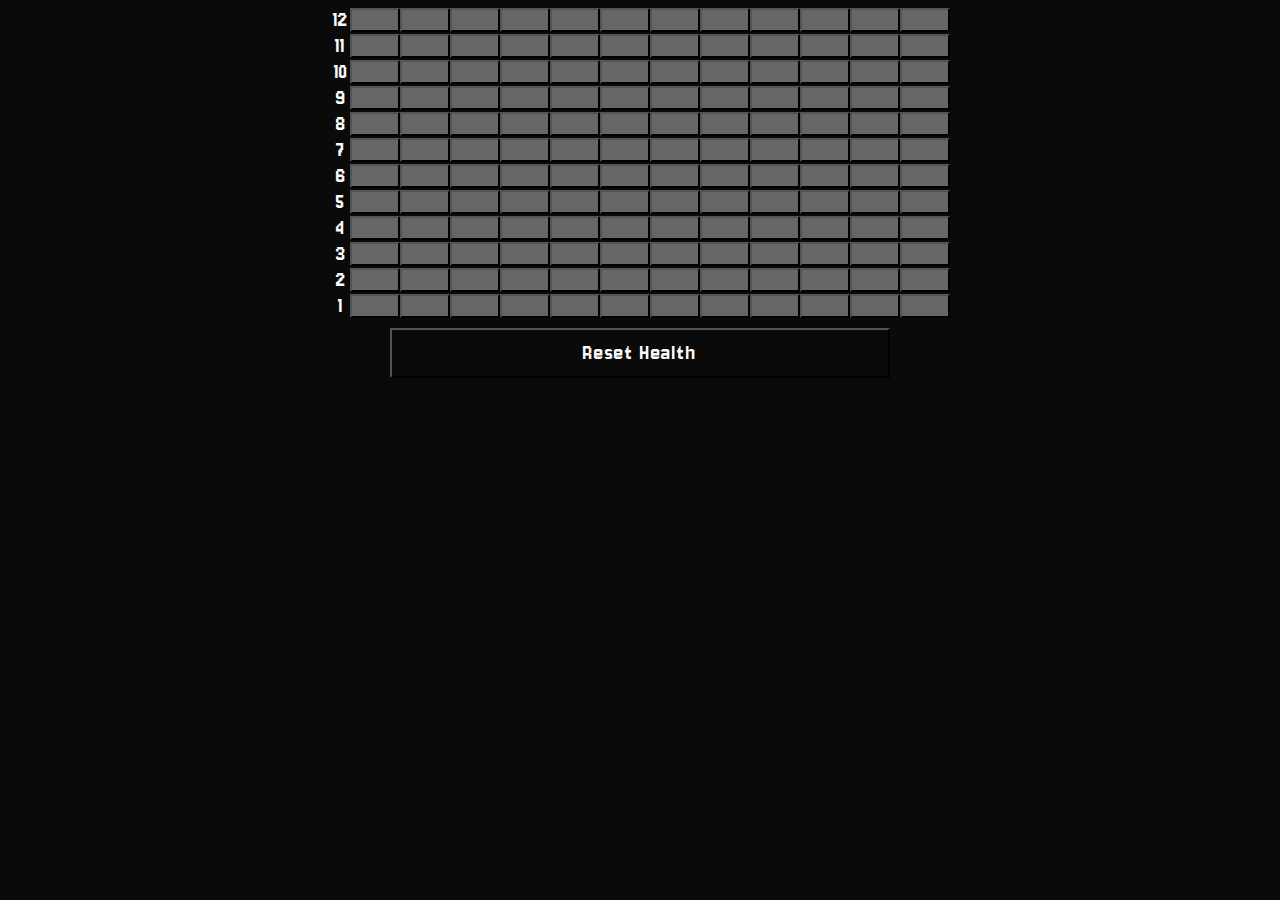
<file: index.html>
<!DOCTYPE html>
<html lang="en">
<head>
    <meta charset="UTF-8">
    <meta name="viewport" content="width=device-width, initial-scale=1.0">
    <link rel="stylesheet" href="./style.css">
    <link rel="preconnect" href="https://fonts.googleapis.com">
    <link rel="preconnect" href="https://fonts.gstatic.com" crossorigin>
    <link href="https://fonts.googleapis.com/css2?family=Jersey+10&display=swap" rel="stylesheet">
    <title>Document</title>
</head>
<style>
    
</style>
<body>
    <div class="largeGrid">
        <div class="scoreGrid">
            <div class="health col0">
                <div class="number">12</div>
                <div class="number">11</div>
                <div class="number">10</div>
                <div class="number">9</div>
                <div class="number">8</div>
                <div class="number">7</div>
                <div class="number">6</div>
                <div class="number">5</div>
                <div class="number">4</div>
                <div class="number">3</div>
                <div class="number">2</div>
                <div class="number">1</div>
            </div>
        </div>
        <button class="resetHealth">
            Reset Health
        </button>
    </div>
    <div class="healthMobile">
        <div class="health">
            <div class="healthNumber"></div>
            <input type="range" name="healthSlider" id="healthSlider" max="12" value="12">
        </div>
    </div>
</body>
<script src="./script.js"></script>
</html>
</file>
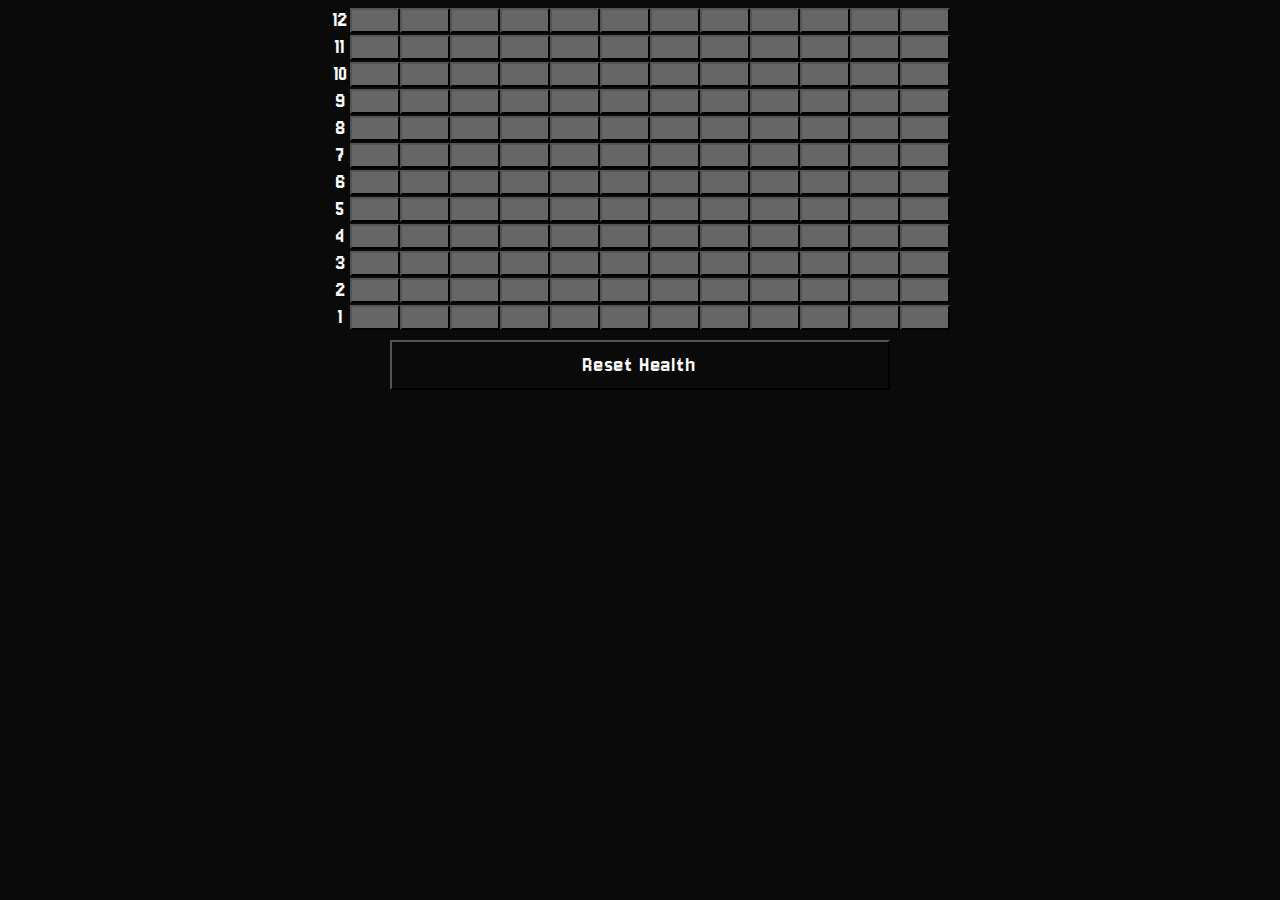
<file: darkSector.html>
<!DOCTYPE html>
<html lang="en">
<head>
    <meta charset="UTF-8">
    <meta name="viewport" content="width=device-width, initial-scale=1.0">
    <link rel="preconnect" href="https://fonts.googleapis.com">
    <link rel="preconnect" href="https://fonts.gstatic.com" crossorigin>
    <link href="https://fonts.googleapis.com/css2?family=Jersey+10&display=swap" rel="stylesheet">
    <title>Document</title>
</head>
<style>
    body {
        font-family: "Jersey 10", sans-serif;
        font-weight: 400;
        font-style: normal;
        color: #FAFAFA;
        background: #0A0A0A;
        font-size: 1.4rem;
        touch-action: none;
    }
    .healthMobile {
        display: none;
        align-items: center;
        justify-content: center;
        height: 100vh;
        font-size: 5rem;
    }
    .health {
        display: flex;
        flex-direction: column;
    }
    .healthNumber {
        text-align: center;
        position: relative;
        top: -100px;
        right: -4px;
    }
    input {
        transform: rotate(-90deg);
    }
    /*********** Baseline, reset styles ***********/
    input[type="range"] {
      -webkit-appearance: none;
      appearance: none;
      background: transparent;
      cursor: pointer;
      width: 15rem;
    }

    /* Removes default focus */
    input[type="range"]:focus {
      outline: none;
    }

    /******** Chrome, Safari, Opera and Edge Chromium styles ********/
    /* slider track */
    input[type="range"]::-webkit-slider-runnable-track {
      background-color: #463e3e;
      border-radius: 0rem;
      height: 2rem;
      border: 4px solid #FAFAFA;
    }

    /* slider thumb */
    input[type="range"]::-webkit-slider-thumb {
      -webkit-appearance: none; /* Override default look */
      appearance: none;
      margin-top: -20px; /* Centers thumb on the track */
      background-color: #0a0a0a;
      outline: 4px solid #fafafa;
      border-radius: 0rem;
      height: 4rem;
      width: 2rem;
    }

    input[type="range"]:focus::-webkit-slider-thumb {
      outline: 4px solid #dbdbdb;
    }

    /*********** Firefox styles ***********/
    /* slider track */
    input[type="range"]::-moz-range-track {
        background-color: #463e3e;
        border-radius: 0rem;
        height: 2rem;
        outline: 4px solid #FAFAFA;
    }

    /* slider thumb */
    input[type="range"]::-moz-range-thumb {
        background-color: #0a0a0a;
        outline: 4px solid #fafafa;
        border-radius: 0rem;
        height: 4rem;
        width: 2rem;
        z-index: 100;
    }

    input[type="range"]:focus::-moz-range-thumb{
      outline: 3px solid #dbdbdb;
    }
    /* non-mobile */
    .scoreGrid {
        display: flex;
        justify-content: center;
    }
    .number {
        color: #fafafa;
        text-align: center;
        width: 20px;
    }
    .health {
        display: grid;
        grid-template-columns: 1fr;
        grid-row-gap: 2px;
    }
    .active {
        background: lightgray;
        font-weight: 700;
        font-size: 2rem;
    }
    button {
        height: 25px;
        width: 50px;
        display: flex;
        align-items: center;
        justify-content: center;
        background: #666666;
    }
    .resetHealth {
        display: flex;
        justify-content: center;
        align-items: center;
        font-size: 1rem;
        letter-spacing: 0.1rem;
        width: 50%;
        max-width: 500px;
        margin: 10px auto;
        background: #0a0a0a;
        font-family: "Jersey 10", sans-serif;
        font-weight: 400;
        font-style: normal;
        font-size: 1.4rem;
        color: #FAFAFA;
        height: 50px;
    }
    @media (max-width: 680px) {
        .healthMobile {
            display: flex;
        }
        .largeGrid {
            display: none;
        }
    }
</style>
<body>
    <div class="largeGrid">
        <div class="scoreGrid">
            <div class="health col0">
                <div class="number">12</div>
                <div class="number">11</div>
                <div class="number">10</div>
                <div class="number">9</div>
                <div class="number">8</div>
                <div class="number">7</div>
                <div class="number">6</div>
                <div class="number">5</div>
                <div class="number">4</div>
                <div class="number">3</div>
                <div class="number">2</div>
                <div class="number">1</div>
            </div>
        </div>
        <button class="resetHealth">
            Reset Health
        </button>
    </div>
    <div class="healthMobile">
        <div class="health">
            <div class="healthNumber"></div>
            <input type="range" name="healthSlider" id="healthSlider" max="12" value="12">
        </div>
    </div>
</body>
<script>
    const scoreGrid = document.querySelector('.scoreGrid');
    const toggleButton = button => {
        !button.innerHTML ? button.innerHTML = `O` : button.innerHTML = ``;
        button.classList.toggle('active');
    }
    for (let i = 1; i < 13; i++) {
        const healthColumn = document.createElement('div');
        healthColumn.classList.add(`health`, `col${i}`)
        for (let i = 1; i < 13; i++) {
            const marker = document.createElement('button');
            marker.classList.add('marker');
            healthColumn.appendChild(marker);
        }
        scoreGrid.appendChild(healthColumn)
    }

    const buttons = document.querySelectorAll('.marker');
    buttons.forEach(button => button.addEventListener('click', () => toggleButton(button)));

    const resetHealth = document.querySelector('.resetHealth');
    resetHealth.addEventListener('click', () => {
        buttons.forEach(button => {
            button.classList.remove('active');
            button.innerHTML = '';
        })
    });
    const healthNumber = document.querySelector('.healthNumber');
    const healthSlider = document.getElementById('healthSlider');
    healthNumber.innerHTML = healthSlider.value;
    healthSlider.addEventListener('input', () => {
        const healthValue = healthSlider.value;
        healthNumber.innerHTML = healthValue;
    });
</script>
</html>
</file>
<file: style.css>
body {
    font-family: "Jersey 10", sans-serif;
    font-weight: 400;
    font-style: normal;
    color: #FAFAFA;
    background: #0A0A0A;
    font-size: 1.4rem;
    touch-action: none;
}
.healthMobile {
    display: none;
    align-items: center;
    justify-content: center;
    height: 100vh;
    font-size: 5rem;
}
.health {
    display: flex;
    flex-direction: column;
}
.healthNumber {
    text-align: center;
    position: relative;
    top: -100px;
    right: -4px;
}
input {
    transform: rotate(-90deg);
}
/*********** Baseline, reset styles ***********/
input[type="range"] {
  -webkit-appearance: none;
  appearance: none;
  background: transparent;
  cursor: pointer;
  width: 15rem;
}

/* Removes default focus */
input[type="range"]:focus {
  outline: none;
}

/******** Chrome, Safari, Opera and Edge Chromium styles ********/
/* slider track */
input[type="range"]::-webkit-slider-runnable-track {
  background-color: #463e3e;
  border-radius: 0rem;
  height: 2rem;
  border: 4px solid #FAFAFA;
}

/* slider thumb */
input[type="range"]::-webkit-slider-thumb {
  -webkit-appearance: none; /* Override default look */
  appearance: none;
  margin-top: -20px; /* Centers thumb on the track */
  background-color: #0a0a0a;
  outline: 4px solid #fafafa;
  border-radius: 0rem;
  height: 4rem;
  width: 2rem;
}

input[type="range"]:focus::-webkit-slider-thumb {
  outline: 4px solid #dbdbdb;
}

/*********** Firefox styles ***********/
/* slider track */
input[type="range"]::-moz-range-track {
    background-color: #463e3e;
    border-radius: 0rem;
    height: 2rem;
    outline: 4px solid #FAFAFA;
}

/* slider thumb */
input[type="range"]::-moz-range-thumb {
    background-color: #0a0a0a;
    outline: 4px solid #fafafa;
    border-radius: 0rem;
    height: 4rem;
    width: 2rem;
    z-index: 100;
}

input[type="range"]:focus::-moz-range-thumb{
  outline: 3px solid #dbdbdb;
}
/* non-mobile */
.scoreGrid {
    display: flex;
    justify-content: center;
}
.number {
    color: #fafafa;
    text-align: center;
    width: 20px;
}
.health {
    display: grid;
    grid-template-columns: 1fr;
    grid-row-gap: 2px;
}
.active {
    background: lightgray;
    font-weight: 700;
    font-size: 1.2rem;
}
button {
    height: 24px;
    width: 50px;
    display: flex;
    align-items: center;
    justify-content: center;
    background: #666666;
}
.resetHealth {
    display: flex;
    justify-content: center;
    align-items: center;
    font-size: 1rem;
    letter-spacing: 0.1rem;
    width: 50%;
    max-width: 500px;
    margin: 10px auto;
    background: #0a0a0a;
    font-family: "Jersey 10", sans-serif;
    font-weight: 400;
    font-style: normal;
    font-size: 1.4rem;
    color: #FAFAFA;
    height: 50px;
}
@media (max-width: 680px) {
    .healthMobile {
        display: flex;
    }
    .largeGrid {
        display: none;
    }
}
</file>
